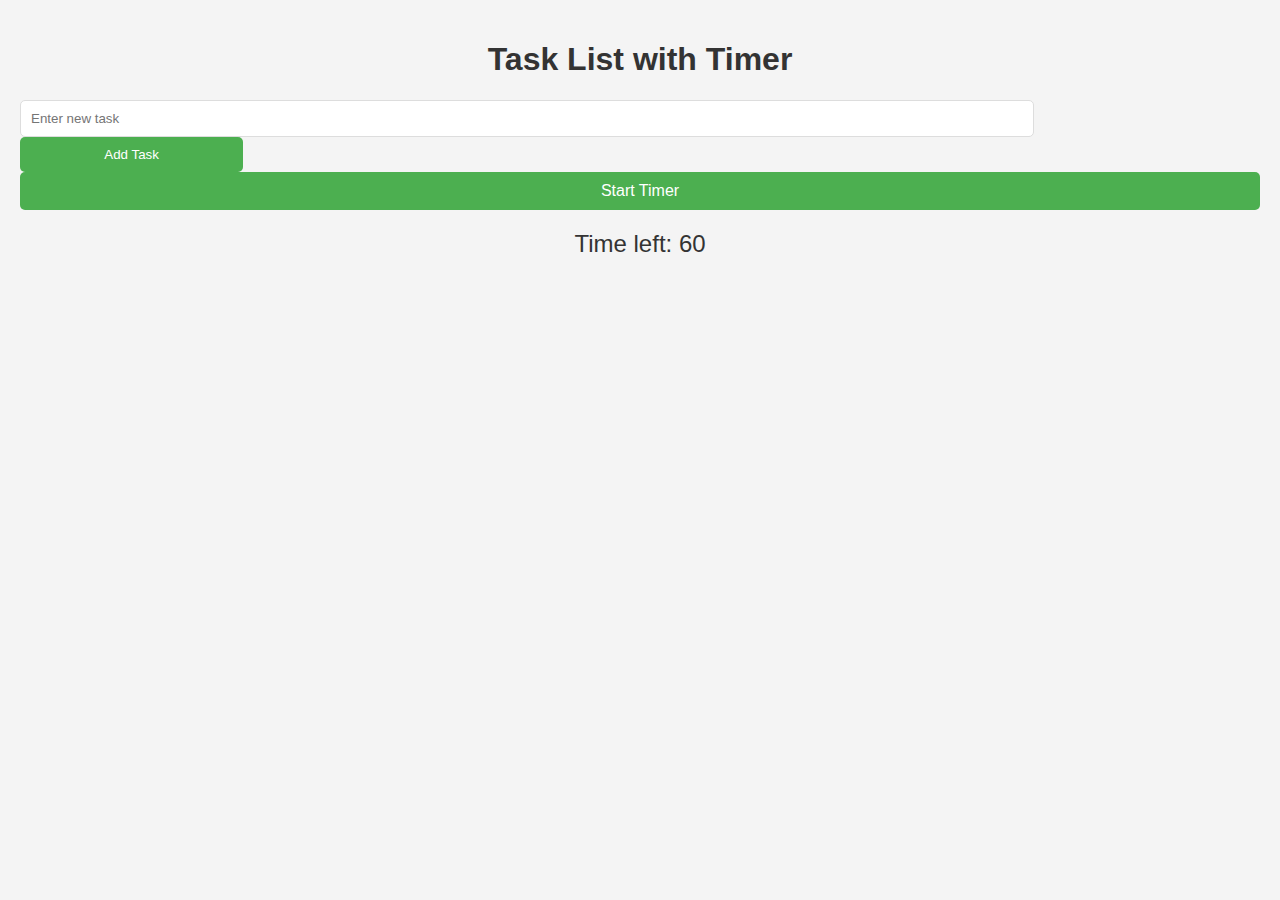
<file: index1.html>
<!DOCTYPE html>
<html lang="en">
<head>
    <meta charset="UTF-8">
    <meta name="viewport" content="width=device-width, initial-scale=1.0">
    <title>Task List with Timer</title>
    <style>
        body {
            font-family: Arial, sans-serif;
            background-color: #f4f4f4;
            margin: 0;
            padding: 20px;
        }

        h1 {
            text-align: center;
            color: #333;
        }

        #task-list {
            max-width: 500px;
            margin: 20px auto;
        }

        .task {
            display: flex;
            justify-content: space-between;
            background-color: white;
            padding: 10px;
            border: 1px solid #ddd;
            margin-bottom: 10px;
            border-radius: 5px;
        }

        .task input[type="checkbox"] {
            margin-right: 10px;
        }

        #start-timer {
            display: block;
            width: 100%;
            padding: 10px;
            background-color: #4CAF50;
            color: white;
            border: none;
            border-radius: 5px;
            cursor: pointer;
            font-size: 16px;
        }

        #start-timer:hover {
            background-color: #45a049;
        }

        #timer {
            text-align: center;
            font-size: 24px;
            margin-top: 20px;
            color: #333;
        }

        #add-task {
            margin-top: 20px;
        }

        #add-task input[type="text"] {
            width: 80%;
            padding: 10px;
            border: 1px solid #ddd;
            border-radius: 5px;
        }

        #add-task button {
            width: 18%;
            padding: 10px;
            background-color: #4CAF50;
            color: white;
            border: none;
            border-radius: 5px;
            cursor: pointer;
        }

        #add-task button:hover {
            background-color: #45a049;
        }
    </style>
</head>
<body>

    <h1>Task List with Timer</h1>

    <div id="task-list">
        <!-- Здесь будут отображаться задачи -->
    </div>

    <div id="add-task">
        <input type="text" id="new-task" placeholder="Enter new task">
        <button onclick="addTask()">Add Task</button>
    </div>

    <button id="start-timer" onclick="startTimer()">Start Timer</button>
    <div id="timer">Time left: 60</div>

    <script>
        let tasks = [];
        let timeLeft = 60;
        let timer;

        function renderTasks() {
            const taskList = document.getElementById("task-list");
            taskList.innerHTML = "";

            tasks.forEach((task, index) => {
                const taskElement = document.createElement("div");
                taskElement.className = "task";
                taskElement.innerHTML = `
                    <span><input type="checkbox" onchange="toggleTask(${index})" ${task.completed ? 'checked' : ''}> ${task.title}</span>
                `;
                taskList.appendChild(taskElement);
            });
        }

        function addTask() {
            const newTaskInput = document.getElementById("new-task");
            const taskTitle = newTaskInput.value.trim();

            if (taskTitle) {
                tasks.push({ title: taskTitle, completed: false });
                newTaskInput.value = "";
                renderTasks();
            }
        }

        function toggleTask(index) {
            tasks[index].completed = !tasks[index].completed;
            renderTasks();
        }

        function startTimer() {
            clearInterval(timer);
            timeLeft = 60;
            timer = setInterval(function () {
                timeLeft--;
                document.getElementById("timer").textContent = "Time left: " + timeLeft;

                if (timeLeft <= 0) {
                    clearInterval(timer);
                    alert("Time's up!");
                }
            }, 1000);
        }

        // Инициализация с пустым списком задач
        renderTasks();
    </script>

</body>
</html>
</file>
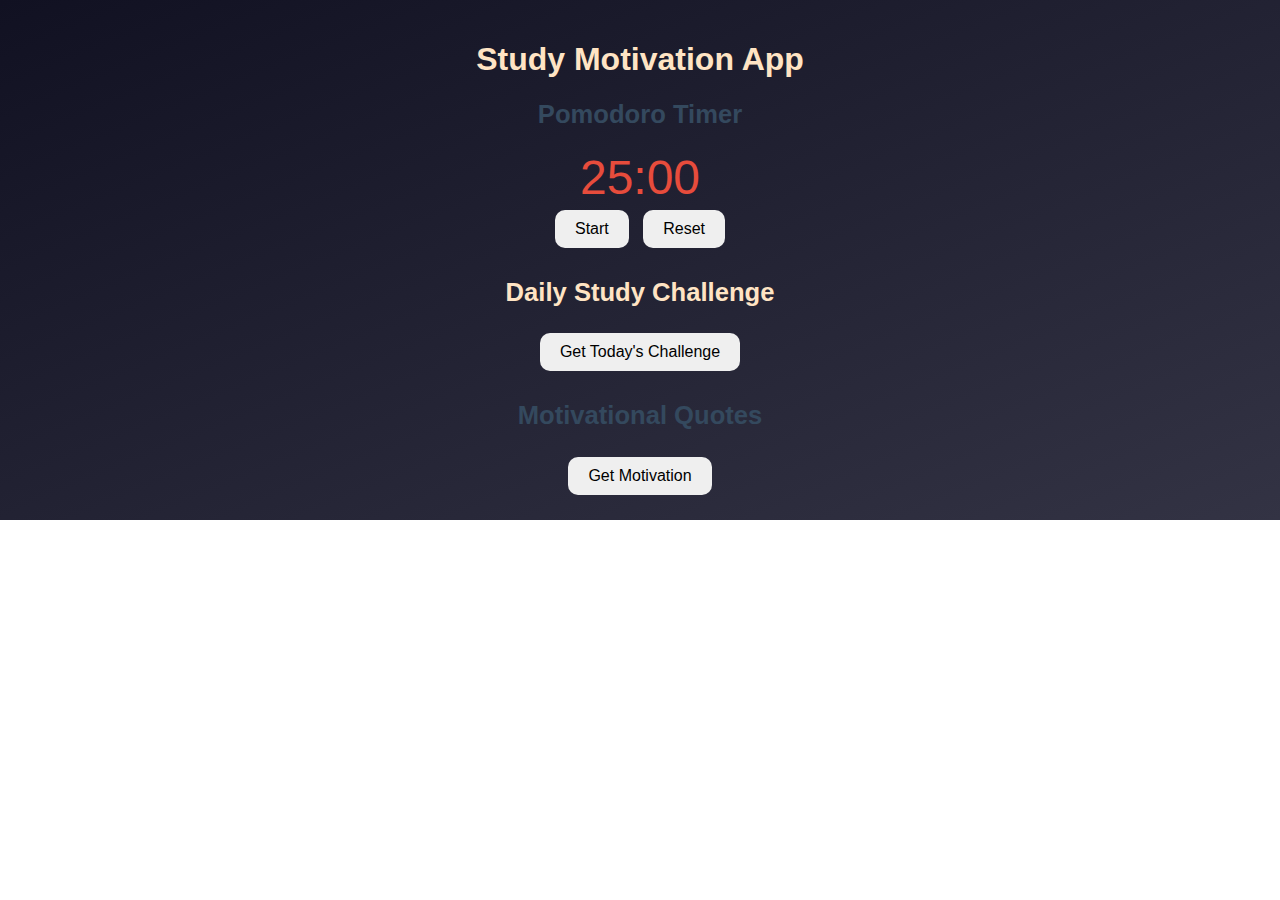
<file: main.html>
<!DOCTYPE html>
<html lang="en">
<head>
    <meta charset="UTF-8">
    <meta name="viewport" content="width=device-width, initial-scale=1.0">
    <title>Study Motivation App</title>
    <link rel="stylesheet" href="style.css">
</head>
<body>
    <div class="container">
        <h1>Study Motivation App</h1>

        <!-- Pomodoro Timer Section -->
        <div class="pomodoro">
            <h2>Pomodoro Timer</h2>
            <div id="timer">25:00</div>
            <button onclick="startPomodoro()">Start</button>
            <button onclick="resetPomodoro()">Reset</button>
        </div>

        <!-- Daily Challenge Section -->
        <div class="challenge">
            <h2>Daily Study Challenge</h2>
            <div id="daily-challenge"></div>
            <button onclick="generateChallenge()">Get Today's Challenge</button>
        </div>

        <!-- Motivation Section -->
        <div class="motivation">
            <h2>Motivational Quotes</h2>
            <div id="quote"></div>
            <button onclick="generateMotivation()">Get Motivation</button>
        </div>
    </div>

    <script src="script.js"></script>
</body>
</html>
</file>
<file: style.css>
.timer {
  display: inline-block;
  padding: 10px;
  width: 600px;
  box-sizing: border-box;
}

.button-container {
  margin-top: 20px;
  display: flex;
  justify-content: center;
}
.heading{
    color:bisque;
}
.container {
    text-align: center;
    color:bisque;
}
.custom-tasks h2{
    color:bisque;
}
.challenge h2{
    color:bisque;
}
.button {
  background-color: #2e325a;
  color: #fff;
  border: none;
  border-radius: 5px;
  padding: 10px 20px;
  margin: 5px;
  cursor: pointer;
}
.button:hover {
  background-color: #f87070;
}
.hidden {
  display: block;
}
.timer-display {
  font-size: 5em;
  margin-top: 20px;
  font-weight: bold;
}
#buttons {
  margin-top: 20px;
}
#start,
#stop {
  background-color: #2e325a;
  color: #fff;
  border: none;
  border-radius: 5px;
  padding: 10px 20px;
  margin: 10px;
  cursor: pointer;
}

#stop:hover {
  background-color: tomato;
}
#start:hover {
  background-color: #219a52;
}
 #timer-message {
   color: white;
   background-color: tomato;
   display: none;
   padding: .5em;
   font-size: 1em;
   text-align: center;
   border-radius: 1em;
      }
body {
    font-family: 'Arial', sans-serif;
    color: #d7e0ff;
    margin: 0;
    padding: 20px;
    box-sizing: border-box;
    background: linear-gradient(to bottom right, #111122, #222233, #333344);
    background-size: cover;
    background-repeat: no-repeat;
    }


    .modal {
        display: none; 
        position: fixed;
        top: 50%;
        left: 50%;
        transform: translate(-50%, -50%);
        background-color: #333344;
        padding: 20px;
        border-radius: 10px; 
        box-shadow: 0 2px 5px rgba(0, 0, 0, 0.2);
        z-index: 100; 
        width: 400px;
        max-width: 90%; 
      }
    
      .modal.active {
        display: flex;
        flex-direction: column;
        align-items: center;
      }
    
      .modal-content {
        width: 100%;
        text-align: center;
      }
    
      .modal-header {
        display: flex;
        justify-content: space-between;
        align-items: center;
        padding: 15px 20px;
        border-bottom: 1px solid #eee;
        width: 100%;
      }
    
      .modal-header h2 {
        margin: 0;
        flex-grow: 1;
      }
    
      .close {
        cursor: pointer;
        font-size: 20px;
        padding: 5px;
        background-color: #eee;
        border: none;
        border-radius: 50%; 
        color: #333;
      }
      .close h2{
        color:bisque;
      }
    
      .modal-body {
        padding: 20px;
        width: 100%;
      }
    
      .modal-body h2 {
        margin-bottom: 15px;
      }
    
      .modal-body form {
        display: flex;
        flex-direction: column;
        align-items: center;
      }
    
      .modal-body input {
        width: calc(100% - 20px); 
        padding: 10px;
        margin-bottom: 10px;
        border: 1px solid #ccc;
        border-radius: 5px;
        box-sizing: border-box; 
      }
    
      .modal-footer {
        padding: 15px 20px;
        border-top: 1px solid #eee;
        display: flex;
        justify-content: space-between;
        align-items: center;
      }
    
      .btn {
        background-color: #4CAF50;
        border: none;
        color: white;
        padding: 10px 20px;
        text-align: center;
        text-decoration: none;
        display: inline-block;
        font-size: 16px;
        margin: 4px 2px;
        cursor: pointer;
        border-radius: 5px; 
      }
    
      .btn:hover {
        background-color: #3e8e41;
      }
    
      #open-modal {
        background-color: #4CAF50;
        border: none;
        color: white;
        padding: 15px 32px;
        text-align: center;
        text-decoration: none;
        display: inline-block;
        font-size: 16px;
        margin: 4px 2px;
        cursor: pointer;
        position: fixed;
        right: 20px;
        top: 20px;
        z-index: 2;
        border-radius: 5px; 
      }
    
      #dashboard {
        display: none;
        text-align: center;
        padding: 20px;
        margin-top: 20px;
      }
    
      #user-view {
        display: flex;
        flex-direction: column;
        align-items: center;
      }
    
      #user-view button {
        margin-top: 10px;
      }
    </style>
h1 {
    font-size: 2.2em;
    color: #2c3e50;
    margin-bottom: 20px;
    margin: 20px auto;

}

h2 {
    font-size: 1.6em;
    color: #34495e;
    margin-top: 20px;
}

#timer {
    font-size: 3em;
    color: #e74c3c;
    margin-top: 15px;
}
.custom-tasks{
    color: #000000;
    margin-top: 25px;

}

.button-group, .challenge, .motivation{
    margin-top: 25px;
}

button {
    padding: 10px 20px;
    margin: 5px;
    border: none;
    border-radius: 10px;
    cursor: pointer;
    font-size: 1em;
    transition: background-color 0.3s ease, transform 0.2s;
}

button:hover {
    transform: scale(1.05);
}

.start {
    background-color: #3498db;
    color: #fff;
}

.start:hover {
    background-color: #2980b9;
}

.reset {
    background-color: #e74c3c;
    color: #fff;
}

.reset:hover {
    background-color: #c0392b;
}

.task-done {
    background-color: #2ecc71;
    color: #fff;
}

.task-done:hover {
    background-color: #27ae60;
}

.new-task {
    background-color: #9b59b6;
    color: #fff;
}

.new-task:hover {
    background-color: #8e44ad;
}

.add {
    background-color: #f39c12;
    color: #fff;
}

.add:hover {
    background-color: #e67e22;
}

.quote {
    background-color: #f39c12;
    color: #fff;
}

.quote:hover {
    background-color: #e67e22;
}

input[type="text"] {
    padding: 10px;
    border-radius: 5px;
    border: 1px solid #ccc;
    width: 70%;
    margin-right: 10px;
}

ul {
    list-style-type: none;
    padding: 0;
    margin-top: 15px;
}

ul li {
    padding: 10px;
    background-color: #ecf0f1;
    border-radius: 5px;
    margin-bottom: 10px;
    text-align: left;
    display: flex;
    justify-content: space-between;
    align-items: center;
}

ul li button {
    padding: 5px 10px;
    font-size: 0.8em;
}
/* Основной контейнер для слайдера */
.slider-container {
    width: 100%;
    overflow-x: auto;  /* Включаем горизонтальную прокрутку */
    scroll-behavior: smooth;  /* Плавная прокрутка */
    white-space: nowrap;  /* Запрещаем перенос строк, чтобы слайды шли в ряд */
    margin: 20px 0;
    padding: 10px;
    box-sizing: border-box;
}

/* Слайдер, в котором содержатся слайды */
.slider {
    display: inline-block;
    width: 100%; /* Или другую ширину */
  
}

/* Каждый отдельный слайд */
.slide {
    display: inline-block;
    width: 400px;  /* Увеличена ширина слайда */
    height: auto; /* Высота теперь автоматически подстраивается под контент */
    margin-right: 10px;  /* Отступ между слайдами */
    background-color: #333344;
    border-radius: 10px;
    padding: 30px; /* Увеличен отступ внутри слайда */
    box-sizing: border-box;
    text-align: center;
    vertical-align: top; /* Слайды будут выровнены по верхнему краю */
    white-space: normal;  /* Включаем перенос текста внутри слайда */
    border: 2px solid #ddd;

}

/* Стили для заголовков и текста */
.slide h2 {
    font-size: 24px; /* Увеличен размер заголовка */
    color:bisque;
    margin-bottom: 15px; /* Увеличен отступ снизу для заголовка */
}

.slide p {
    font-size: 16px; /* Увеличен размер текста */
    color: bisque;
    line-height: 1.6;  /* Увеличиваем межстрочный интервал для удобства чтения */
    text-align: left;  /* Выровняем текст по левому краю для лучшей читабельности */
}
</file>
